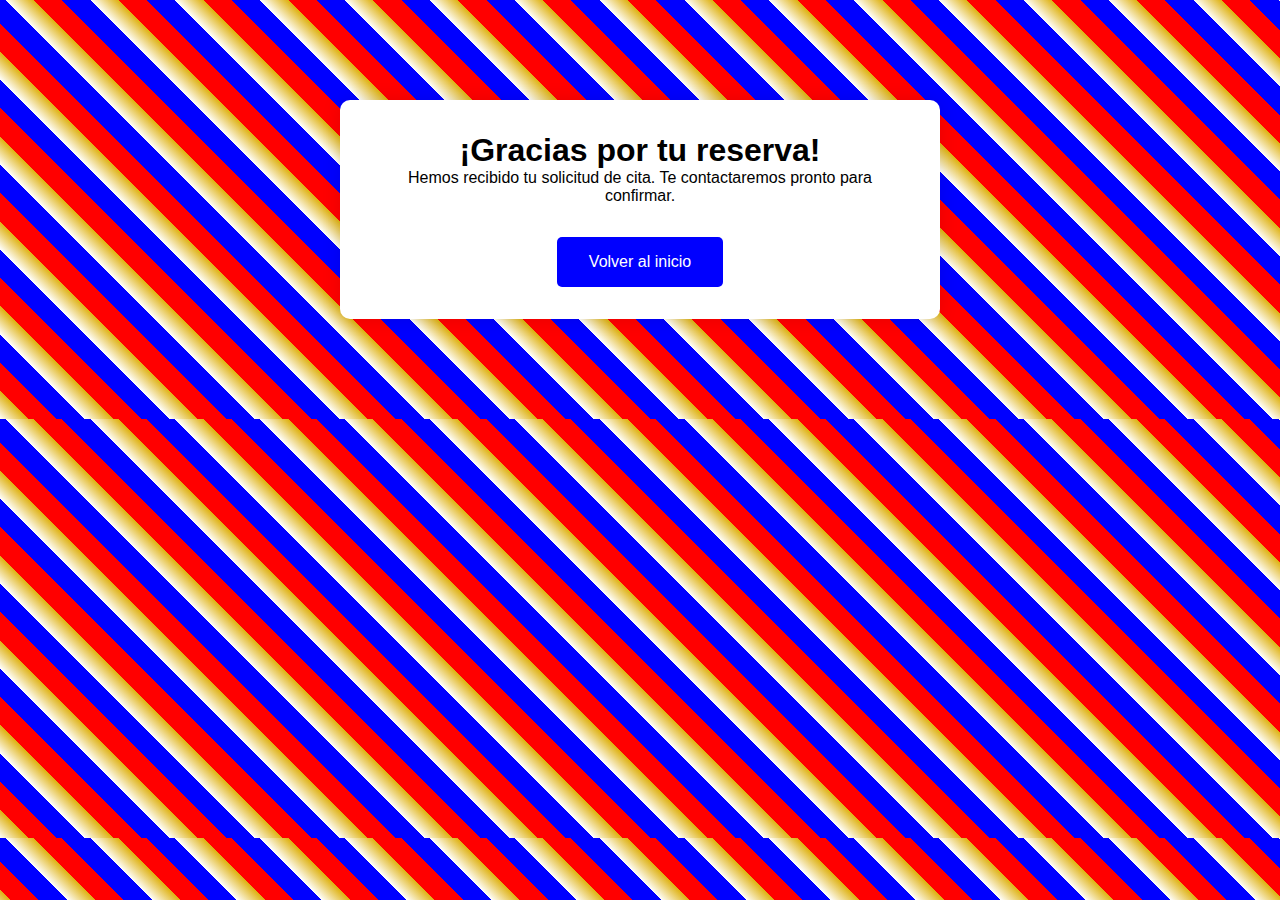
<file: gracias.html>
<!DOCTYPE html>
<html lang="es">
<head>
    <meta charset="UTF-8">
    <meta name="viewport" content="width=device-width, initial-scale=1.0">
    <title>¡Gracias por tu reserva! - Barber Kong</title>
    <link rel="stylesheet" href="styles.css">
</head>
<body>
    <div class="gracias-container">
        <h1>¡Gracias por tu reserva!</h1>
        <p>Hemos recibido tu solicitud de cita. Te contactaremos pronto para confirmar.</p>
        <a href="index.html" class="btn-volver">Volver al inicio</a>
    </div>
</body>
</html>
</file>
<file: styles.css>
* {
    margin: 0;
    padding: 0;
    box-sizing: border-box;
}

body {
    font-family: 'Poppins', sans-serif;
    background: repeating-linear-gradient(
        45deg,
        #ffffff,
        #deb110 20px,
        #ff0000 20px,
        #ff0000 40px,
        #0000ff 40px,
        #0000ff 60px
    );
}

nav {
    background-color: rgba(0, 0, 0, 0.9);
    padding: 1rem;
    position: fixed;
    width: 100%;
    top: 0;
    z-index: 1000;
}

.logo h1 {
    color: white;
    font-size: 2rem;
}

.menu {
    display: flex;
    justify-content: center;
    list-style: none;
}

.menu li {
    margin: 0 1rem;
}

.menu a {
    color: white;
    text-decoration: none;
    font-size: 1.2rem;
}

section {
    padding: 4rem 2rem;
    margin-top: 60px;
    background-color: rgba(255, 255, 255, 0.9);
}

.galeria-dinamica {
    width: 100%;
    height: 500px;
    position: relative;
    overflow: hidden;
    margin-top: 20px;
}

.slider {
    display: flex;
    transition: transform 0.5s ease-in-out;
    height: 100%;
}

.slider img {
    width: 100%;
    height: 100%;
    object-fit: cover;
    flex-shrink: 0;
}

.slider-btn {
    position: absolute;
    top: 50%;
    transform: translateY(-50%);
    background: rgba(0, 0, 0, 0.5);
    color: white;
    padding: 1rem;
    border: none;
    cursor: pointer;
    font-size: 1.5rem;
    transition: background 0.3s;
    z-index: 10;
}

.slider-btn:hover {
    background: rgba(0, 0, 0, 0.8);
}

.prev-btn {
    left: 0;
    border-radius: 0 5px 5px 0;
}

.next-btn {
    right: 0;
    border-radius: 5px 0 0 5px;
}

.dots-container {
    position: absolute;
    bottom: 20px;
    left: 50%;
    transform: translateX(-50%);
    display: flex;
    gap: 10px;
}

.dot {
    width: 12px;
    height: 12px;
    background: rgba(255, 255, 255, 0.5);
    border-radius: 50%;
    cursor: pointer;
    transition: background 0.3s;
}

.dot.active {
    background: white;
}

.barberos-container {
    display: grid;
    grid-template-columns: repeat(auto-fit, minmax(250px, 1fr));
    gap: 2rem;
    padding: 2rem;
}

.barbero-card {
    background: white;
    padding: 1rem;
    border-radius: 10px;
    box-shadow: 0 0 10px rgba(0,0,0,0.1);
    text-align: center;
}

.barbero-card img {
    width: 200px;
    height: 200px;
    border-radius: 50%;
    object-fit: cover;
    margin-bottom: 1rem;
}

#formulario-citas {
    max-width: 500px;
    margin: 0 auto;
    display: flex;
    flex-direction: column;
    gap: 1rem;
}

#formulario-citas input,
#formulario-citas select,
#formulario-citas button {
    padding: 0.8rem;
    border: 1px solid #ddd;
    border-radius: 5px;
}

#formulario-citas button {
    background-color: #0000ff;
    color: white;
    border: none;
    cursor: pointer;
    font-size: 1.1rem;
}

#formulario-citas button:hover {
    background-color: #0000cc;
}

footer {
    background-color: rgba(0, 0, 0, 0.9);
    color: white;
    text-align: center;
    padding: 1rem;
    position: relative;
    bottom: 0;
    width: 100%;
}

@media (max-width: 768px) {
    .menu {
        flex-direction: column;
        text-align: center;
    }
    
    .menu li {
        margin: 0.5rem 0;
    }
}

.slider-info {
    position: absolute;
    bottom: 60px;
    left: 0;
    right: 0;
    background: rgba(0, 0, 0, 0.7);
    color: white;
    padding: 1rem;
    text-align: center;
}

.slider-titulo {
    font-size: 1.5rem;
    margin-bottom: 0.5rem;
}

.slider-descripcion {
    font-size: 1rem;
    opacity: 0.9;
}

.gracias-container {
    max-width: 600px;
    margin: 100px auto;
    text-align: center;
    padding: 2rem;
    background: white;
    border-radius: 10px;
    box-shadow: 0 0 20px rgba(0,0,0,0.1);
}

.btn-volver {
    display: inline-block;
    padding: 1rem 2rem;
    background: #0000ff;
    color: white;
    text-decoration: none;
    border-radius: 5px;
    margin-top: 2rem;
    transition: background 0.3s;
}

.btn-volver:hover {
    background: #0000cc;
}
</file>
